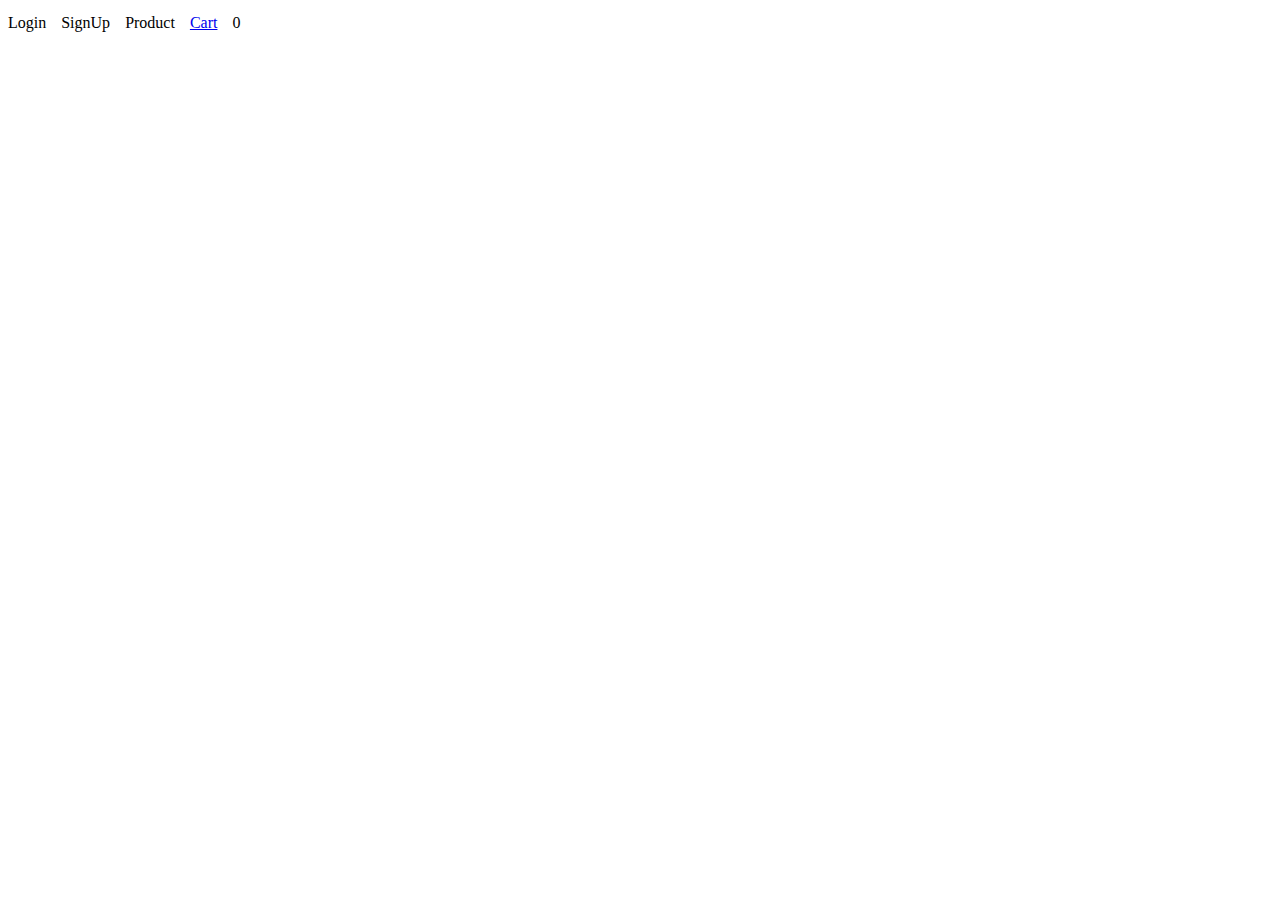
<file: index.html>
<!DOCTYPE html>
<html lang="en">
  <head>
    <meta charset="UTF-8" />
    <meta http-equiv="X-UA-Compatible" content="IE=edge" />
    <meta name="viewport" content="width=device-width, initial-scale=1.0" />
    <title>Home</title>
    <style>
      #navbar{
        height: 30px;
        width: 99px;
        
        display: flex;
        gap: 15px;
        
      }
      #navbar div{
        
        justify-content: end;
        margin: auto;
      }
      #items{
        width: 99%;
        height: 600px;
        
        display: flex;
        gap: 20px;

        /* grid-template-rows: ; */
      }
      #items > div{
        height: 350px;
        width: 25%;
       
        
      }
      #items > div > img{
        width: 100%;
        gap: 20px;
      }
      #items > div > p{
        text-align: center;
      }
      #items > div > button{
        display: block;
        margin: auto;
      }
    </style>
  </head>

  <body>
    <div id="navbar">
      <!--Add menu divs here-->
      <!-- Link to cart.html with id go_to_cart  -->
      <div>Login</div>
      <div>SignUp</div>
      <div>Product</div>
      <div id="go_to_cart"><a href="cart.html">Cart</a></div>
      <div id="item_count">
        <!--Show total number of items added to cart here, do not add anything only Total count. Not even "Count - 5" but like this "5" -->
        0
      </div>
    </div>

    <div id="items">
      <!--Show grocery items here in grid format-->
      <!-- add an add to cart button to each item, give it HTML id as 'add_to_cart' -->
      

    </div>
  </body>
</html>
<script src="scripts/index.js"></script>
</file>
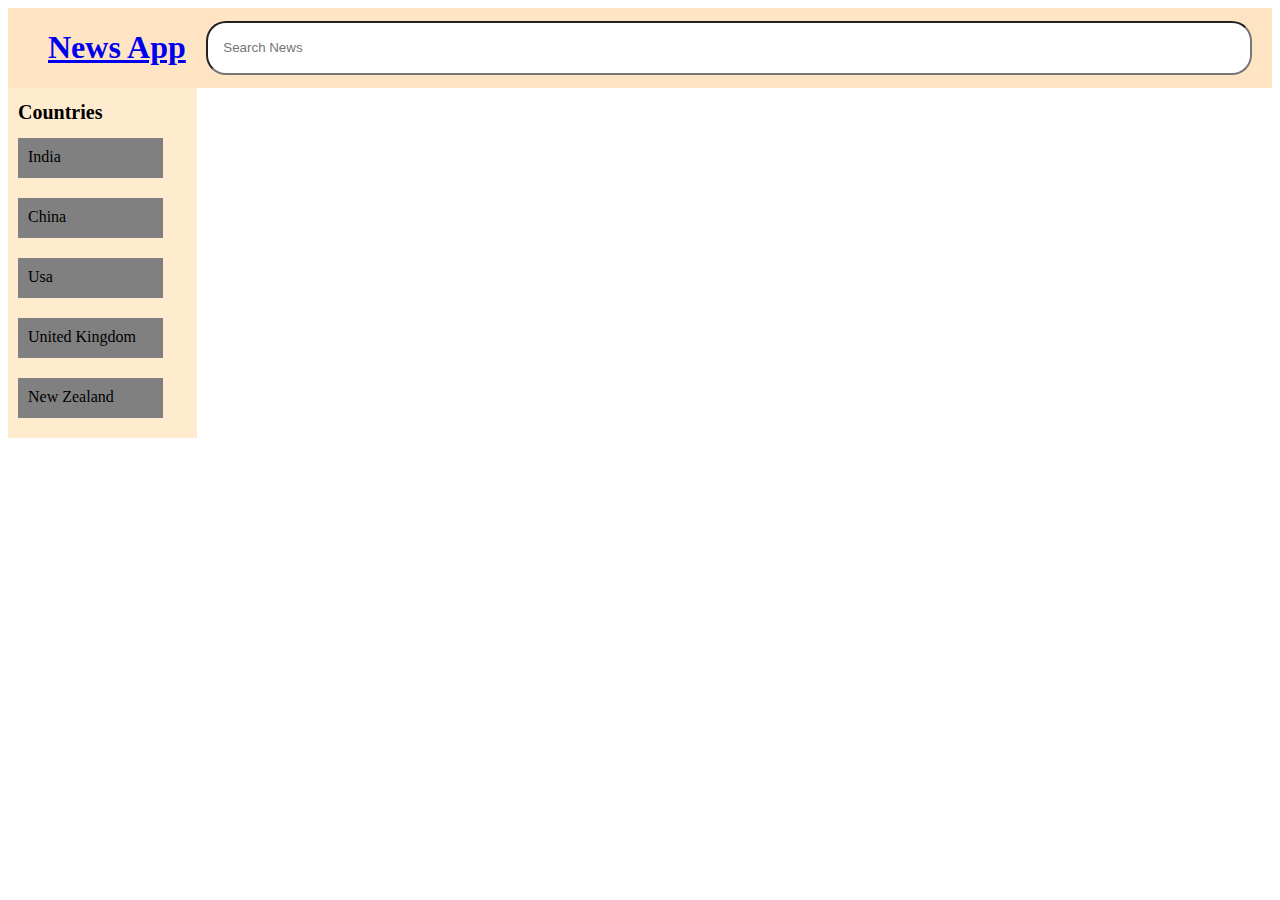
<file: unit-3-c4-template_685072/index.html>
<!DOCTYPE html>
<html lang="en">
  <head>
    <meta charset="UTF-8" />
    <meta http-equiv="X-UA-Compatible" content="IE=edge" />
    <meta name="viewport" content="width=device-width, initial-scale=1.0" />
    <title>News App</title>
  </head>
  <style>
    #navbar{
      display: flex;
      background-color: bisque;
    }
    input{
      width: 80%;
      margin-left: 100px;
      height: 20px;
      margin: auto;
      border-radius: 20px;
      padding: 15px;
    }
    #navbar h1{
      margin-left: 40px;
    }

    #main {
      margin: auto;
      display: flex;
      height: auto
    }
    #main h1{
      font-size: 20px;
    }
    #main #results{
      flex: 6;
    }
    #main #results > div{
      display: flex;
      gap: 20px;
      margin-bottom: 40px;
      cursor: pointer;
    }
    #main #sidebar{
      flex: 1;
      padding-left: 10px;
      background-color:blanchedalmond;
      height: 100%;
    }
    #main #sidebar div{
      height: 20px;
      width: 70%;
      background-color: grey;
      margin-bottom: 20px;
      padding: 10px ;
    }
    img{
      width: 300px;
      height: 200px;
    }
  </style>
  <body>
    <!-- Give Navbar with id "navbar"  -->
    <!-- Navbar will have input with id search_input and a link to home page i.e. index.html -->

    <div id="navbar">
      <!-- <h1><a href="index.html">News App</a></h1>
      <input placeholder="Search News"> -->
    </div>
    <!-- Sidebar will have id "sidebar"  -->
    <!-- Give link to top headlines of countries in sidebar with id as their country codes 
    india :- in
    china :- ch
    usa :- us
    uk : uk
    Newzeland :- nz -->

    <div id="main">
      <div id="sidebar">
      </div>
      <div id="results">
      </div>
    </div>
    
    
    <!-- Append results inside div with id "results"  -->
    <!-- News divs will have class "news"  -->
  </body>
</html>
<script src="scripts/index.js" type="module"></script>
<!-- <script src="scripts/index.js" ></script> -->
</file>
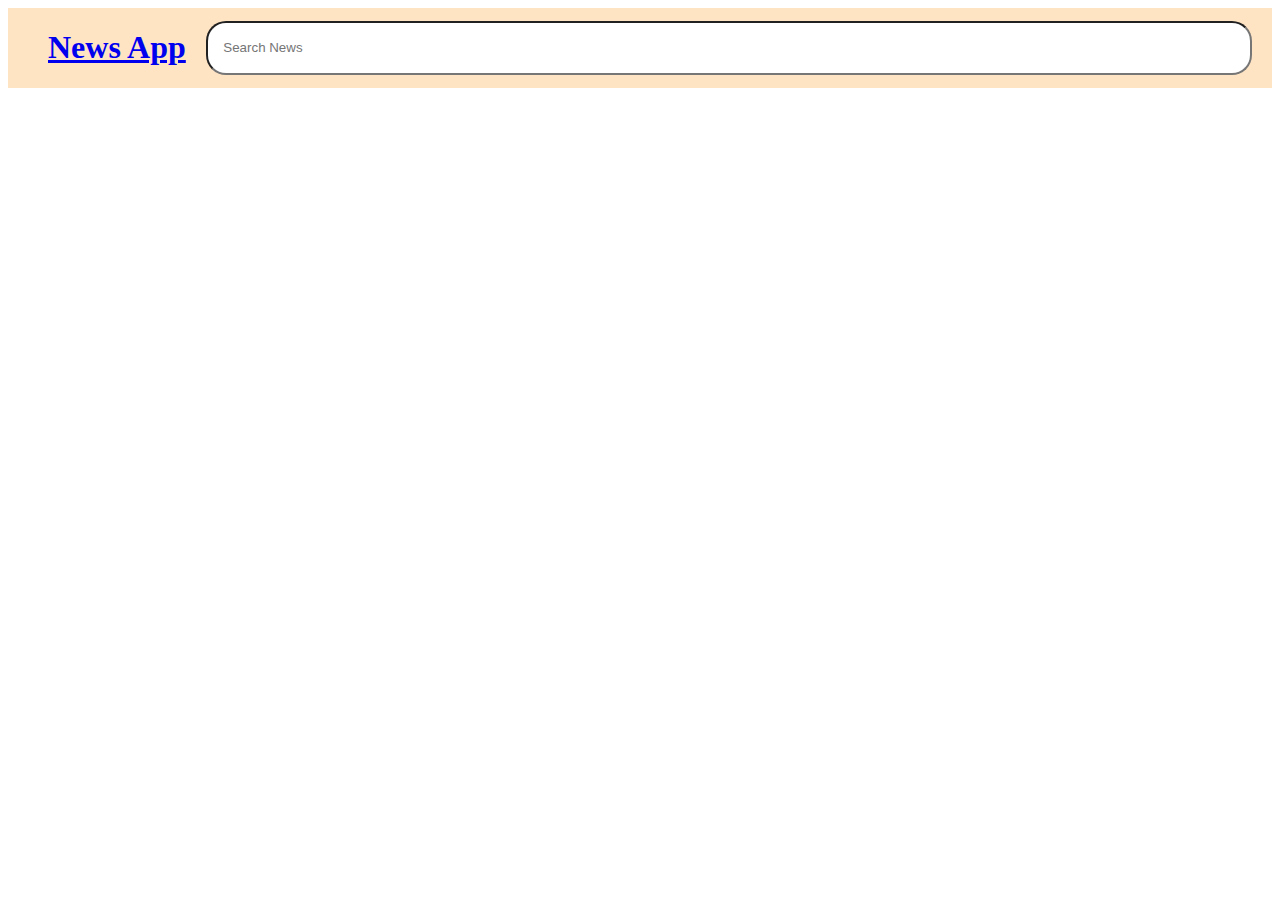
<file: unit-3-c4-template_685072/search.html>
<!DOCTYPE html>
<html lang="en">
  <head>
    <meta charset="UTF-8" />
    <meta http-equiv="X-UA-Compatible" content="IE=edge" />
    <meta name="viewport" content="width=device-width, initial-scale=1.0" />
    <title>Search results</title>
  </head>
  <style>
    #navbar{
      display: flex;
      background-color: bisque;
    }
    input{
      width: 80%;
      margin-left: 100px;
      height: 20px;
      margin: auto;
      border-radius: 20px;
      padding: 15px;
    }
    #navbar h1{
      margin-left: 40px;
    }

    #main {
      margin: auto;
      display: flex;
      height: auto
    }
    #main h1{
      font-size: 20px;
    }
    #main #results{
      flex: 6;
    }
    #main #results > div{
      display: flex;
      gap: 20px;
      margin-bottom: 40px;
      cursor: pointer;
    }
    #main #sidebar{
      flex: 1;
      padding-left: 10px;
      background-color:blanchedalmond;
      height: 100%;
    }
    #main #sidebar div{
      height: 20px;
      width: 70%;
      background-color: purple;
      margin-bottom: 20px;
      padding: 10px ;
    }
    img{
      width: 300px;
      height: 200px;
    }
  </style>
  <body>
    <!-- Same navbar with same functionality  -->

    <div id="navbar"></div>

    <!-- Append results inside div with id "results"  -->
    <!-- News divs will have class "news"  -->
    <div id="main">
      <div id="sidebar">
      </div>
      <div id="results">
      </div>
    </div>
  </body>
</html>
<script src="scripts/search.js" type="module"></script>
</file>
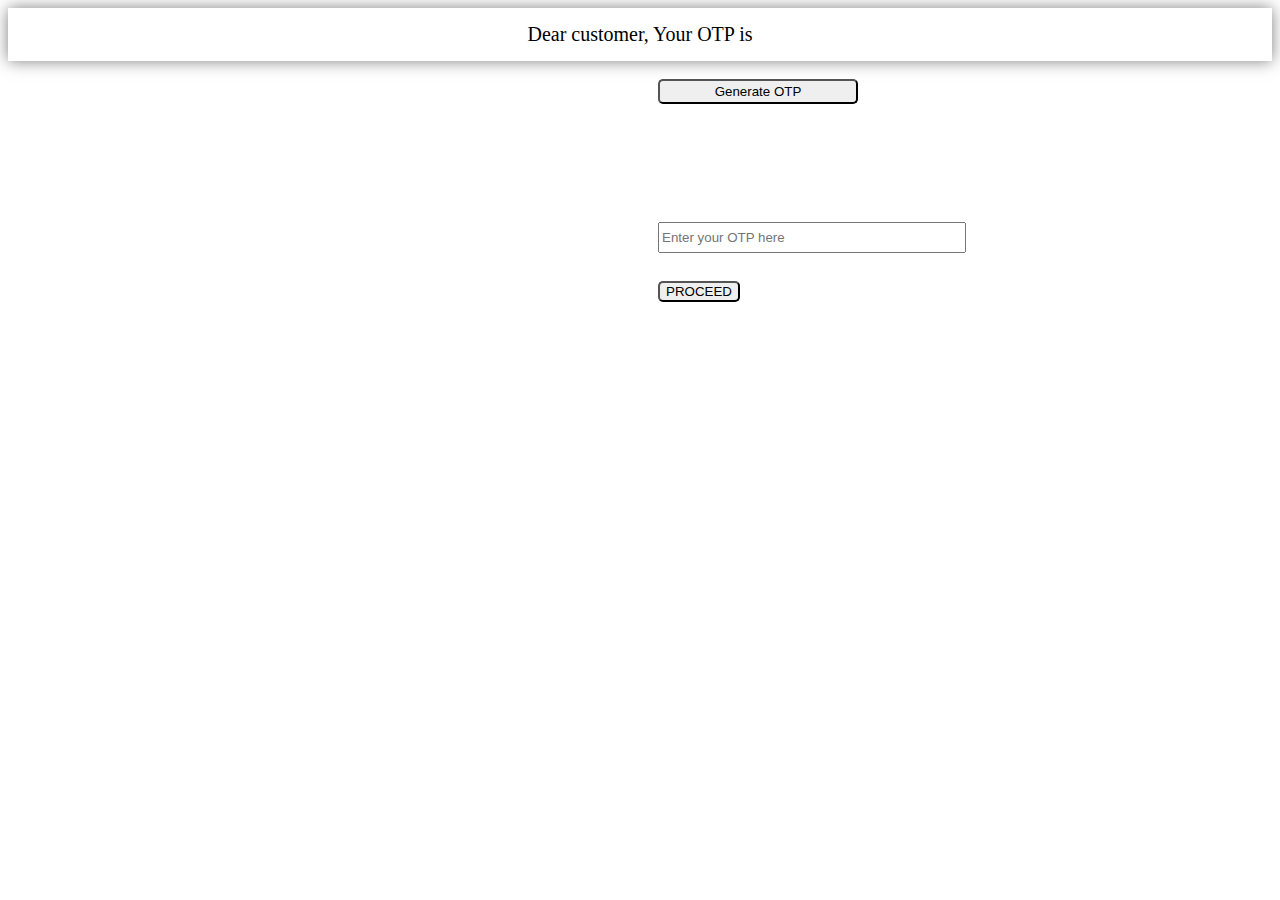
<file: unit3construct week finallll/last updated/last updated/last updated/OTP.html>
<!DOCTYPE html>
<html lang="en">
<head>
    <meta charset="UTF-8">
    <meta http-equiv="X-UA-Compatible" content="IE=edge">
    <meta name="viewport" content="width=device-width, initial-scale=1.0">
    <title>Document</title>

    <style>

        .box{
            box-shadow: 0 0 15px rgba(0,0,0,0.5);
            padding: 15px;
            text-align: center;
            font-size: 20px;
        }
        span{
            color: red;
        }
        #otp1{
            margin-left: 650px;
            margin-top: 100px;
            width: 300px;
            height: 25px;
        }
        #submit{
            margin-left: 650px;
            margin-top: 10px;
            border-radius: 5px;
            
            
        }
        #submit:hover{
            background-color: blue;
            color: white;
            font-weight: bold;
        }
        #container{
            background-image: url("https://cdn.dribbble.com/users/1537480/screenshots/3782048/swend_otp_page-01.png");
            height: 750px;
            width: 100%;
        }
        #generate{
            margin-left: 650px;
            width: 200px;
            height: 25px;
            cursor: pointer;
            color: black;
            text-decoration: solid;
            border-radius: 5px;
        }




    </style>
</head>
<body>
    <div id="container">
        <div class="box">
        Dear customer,  Your OTP is <span id="otp"></span>
        </div><br>

        <button type="button" id="generate" onclick="generate()">Generate OTP</button><br><br>

        <input type="number"  id="otp1" placeholder="Enter your OTP here"><br><br>
        <button id="submit" onclick="otpSubmit()">PROCEED</button>
    </div>

</body>
</html>

<script>

    function generate(){
       
        let num = "0123456789"
        let OTP = "";

        for(let i=0; i<4; i++){

            OTP +=num[Math.floor(Math.random() * 10)];

        }

        document.getElementById("otp").innerHTML = OTP

        localStorage.setItem("otp", OTP)
    }

    function otpSubmit(){

      let Otp = (localStorage.getItem("otp"));

      let otp_value = document.getElementById("otp1").value;

      if(Otp == otp_value){
         window.location.href = "OTP1.html"
      }
      else{
          alert("Invalid OTP Number")
      }

    }



</script>
</file>
